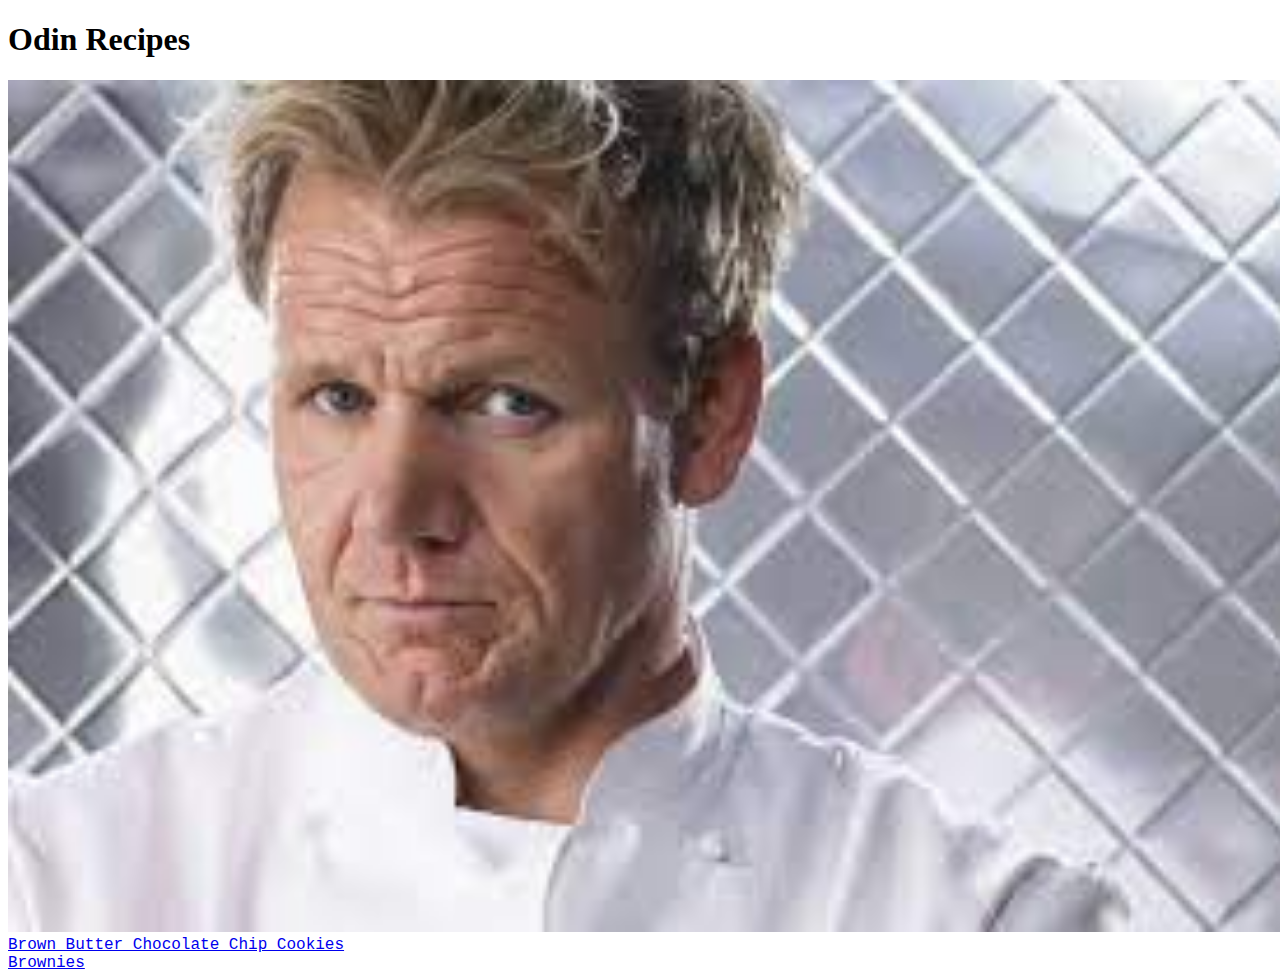
<file: index.html>
<!DOCTYPE html>
<html lang="en">
<head>
    <meta charset="UTF-8">
    <title>Odin Recipes</title>
    <link rel="stylesheet" href="styles.css" /> 
</head>
<body>
    <h1> Odin Recipes </h1>
    <img src = "./images/Gordon.jpeg" alt = "Gordon Ramsey Image" 
    style ="width: 100vw; min-width: 330px;" />
   
    <br> 
    <div class = title_page_links> 
        <a href="./recipes/chocolateChipCookies.html" > Brown Butter Chocolate Chip Cookies </a>
    <br> 
    <a href="./recipes/brownies.html" > Brownies </a>

    </div>

</body>
</html>
</file>
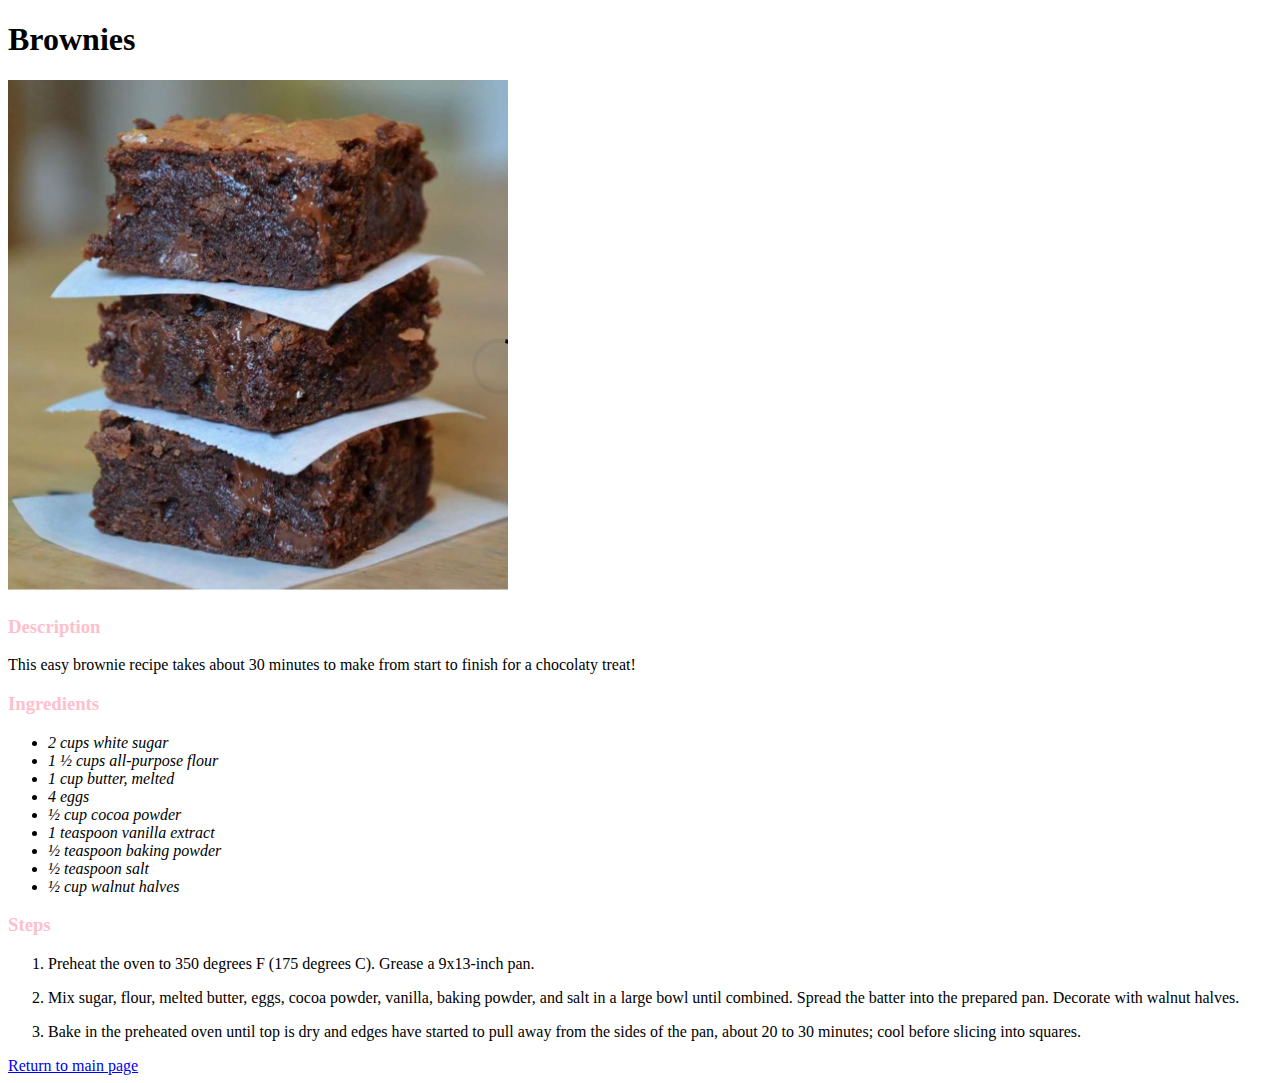
<file: recipes/brownies.html>
<!DOCTYPE html>
<html lang="en">
  <head>
    <meta charset="UTF-8" />
    <meta http-equiv="X-UA-Compatible" content="IE=edge" />
    <meta name="viewport" content="width=device-width, initial-scale=1.0" />
    <title>Document</title>
    <link rel="stylesheet" href="/styles.css" /> 
  </head>
  <body>
    <h1>Brownies</h1>
    <img src="../images/Brownies.png" style = "width: 500px; height:auto"  alt="Brownie Image" />
    <h3>Description</h3>
    <p>
      This easy brownie recipe takes about 30 minutes to make from start to
      finish for a chocolaty treat!
    </p>
    <div class = "ingredient_list"> 
    <h3>Ingredients</h3>
    <ul>
      <li>2 cups white sugar</li>

      <li>1 ½ cups all-purpose flour</li>

      <li>1 cup butter, melted</li>

      <li>4 eggs</li>

      <li>½ cup cocoa powder</li>

      <li>1 teaspoon vanilla extract</li>

      <li>½ teaspoon baking powder</li>

      <li>½ teaspoon salt</li>

      <li>½ cup walnut halves</li>
    </ul>
    </div>
    <h3>Steps</h3>
    <ol>
      <li>
        <p>Preheat the oven to 350 degrees F (175 degrees C). Grease a 9x13-inch pan.</p>
      </li>
      <li>
        <p>Mix sugar, flour, melted butter, eggs, cocoa powder, vanilla, baking powder, and salt in a large bowl until combined. Spread the batter into the prepared pan. Decorate with walnut halves.</p>
      </li>
      <li> 
        <p> 
            Bake in the preheated oven until top is dry and edges have started to pull away from the sides of the pan, about 20 to 30 minutes; cool before slicing into squares.


        </p>
        </li>
    </ol>
    <a href="../index.html">Return to main page </a> 
  </body>
</html>
</file>
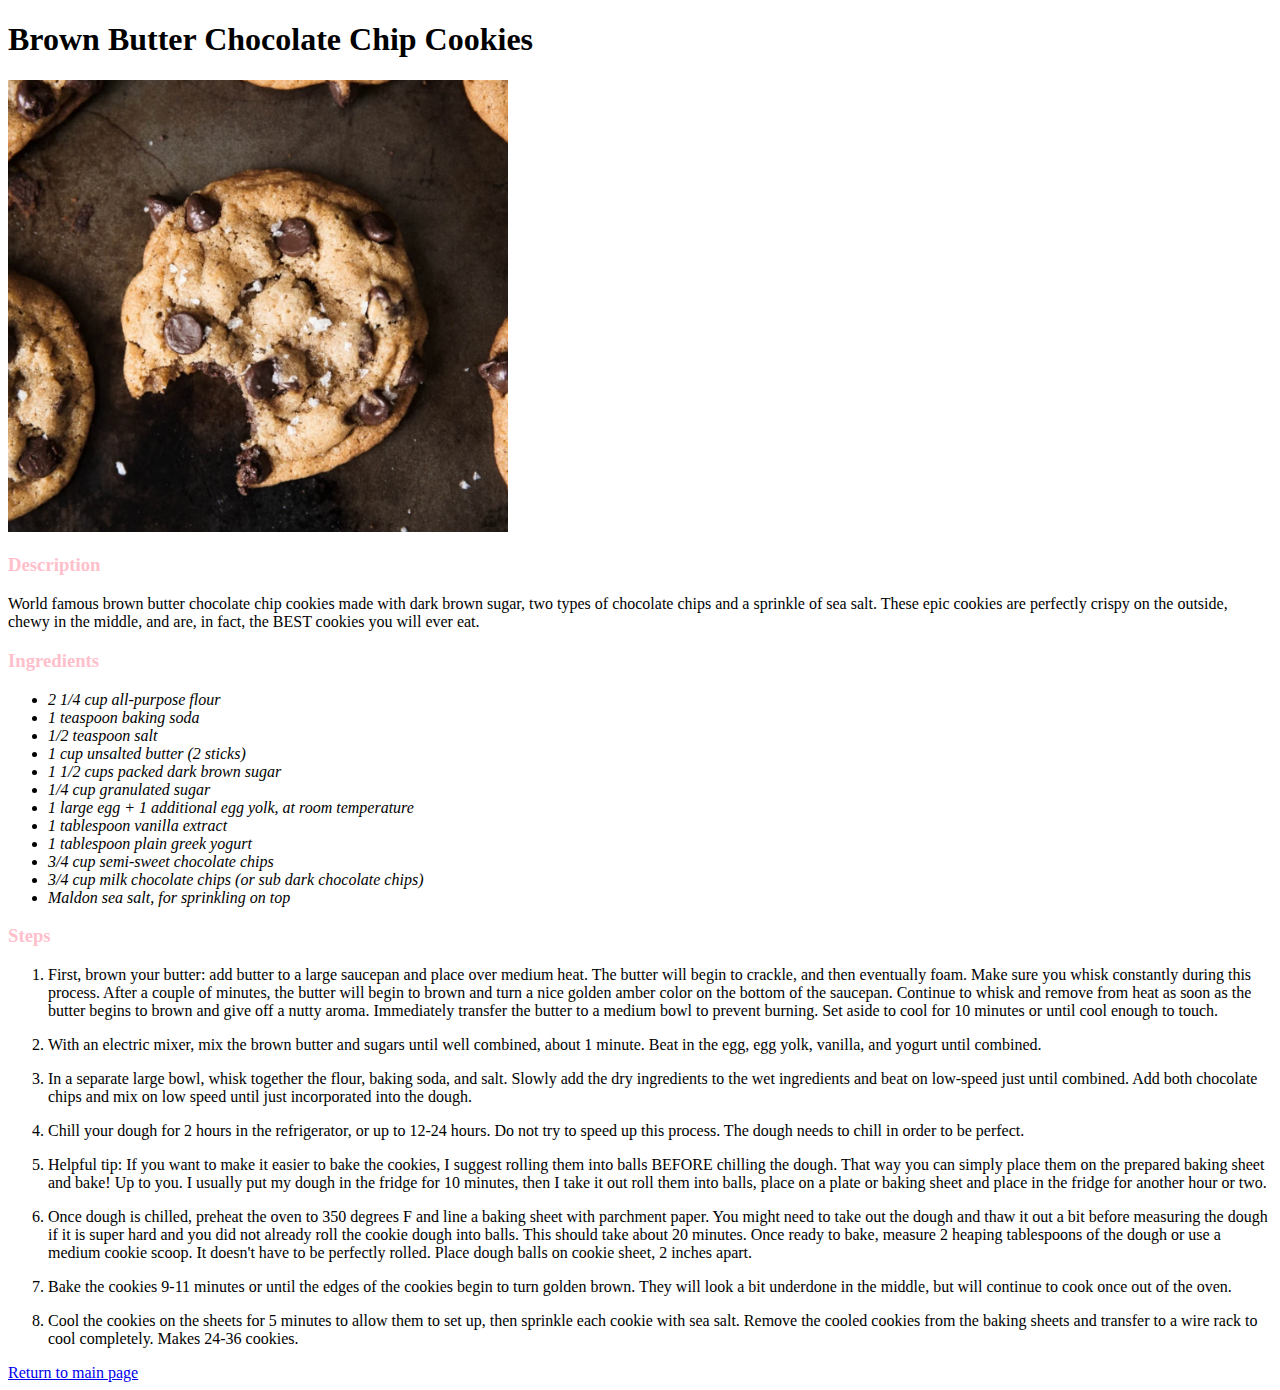
<file: recipes/chocolateChipCookies.html>
<!DOCTYPE html>
<html lang="en">
<head>
    <meta charset="UTF-8">
    <title>Document</title>
    <link rel="stylesheet" href="/styles.css" /> 
</head>
<body>
    <h1> Brown Butter Chocolate Chip Cookies </h1>
    <img src = "../images/cookies.png" style = "width: 500px; height:auto" alt = "Cookie Image">
    <h3>  Description </h3>
    <p>World famous brown butter chocolate chip cookies made with dark brown sugar, two types of chocolate chips and a sprinkle of sea salt. These epic cookies are perfectly crispy on the outside, chewy in the middle, and are, in fact, the BEST cookies you will ever eat.</p>
    <div class = "ingredient_list"> 
        <h3> Ingredients </h3>
        <ul>    
            <li> 2 1/4 cup all-purpose flour </li>
            <li> 1 teaspoon baking soda</li>
            <li> 1/2 teaspoon salt</li>
            <li> 1 cup unsalted butter (2 sticks)</li>
            <li> 1 1/2 cups packed dark brown sugar</li>
            <li> 1/4 cup granulated sugar</li>
            <li> 1 large egg + 1 additional egg yolk, at room temperature</li>
            <li> 1 tablespoon vanilla extract</li>
            <li> 1 tablespoon plain greek yogurt</li>
            <li> 3/4 cup semi-sweet chocolate chips</li>
            <li> 3/4 cup milk chocolate chips (or sub dark chocolate chips)</li>
            <li> Maldon sea salt, for sprinkling on top </li>
        </ul>
    </div>
    
    
    <h3> Steps </h3>
    <ol> 
        <li> 
            <p> 
                First, brown your butter: add butter to a large saucepan and place over medium heat. The butter will begin to crackle, and then eventually foam. Make sure you whisk constantly during this process. After a couple of minutes, the butter will begin to brown and turn a nice golden amber color on the bottom of the saucepan. Continue to whisk and remove from heat as soon as the butter begins to brown and give off a nutty aroma. Immediately transfer the butter to a medium bowl to prevent burning. Set aside to cool for 10 minutes or until cool enough to touch.
            </p>
        </li>
        <li> 
            <p>
            With an electric mixer, mix the brown butter and sugars until well combined, about 1 minute. Beat in the egg, egg yolk, vanilla, and yogurt until combined.
             </p>
        </li>
        <li> 
            <p>
            In a separate large bowl, whisk together the flour, baking soda, and salt. Slowly add the dry ingredients to the wet ingredients and beat on low-speed just until combined. Add both chocolate chips and mix on low speed until just incorporated into the dough.
             </p>
        </li>
        <li>
            <p>
            Chill your dough for 2 hours in the refrigerator, or up to 12-24 hours. Do not try to speed up this process. The dough needs to chill in order to be perfect.
             </p>
        </li>
        <li> 
            <p> 
                Helpful tip: If you want to make it easier to bake the cookies, I suggest rolling them into balls BEFORE chilling the dough. That way you can simply place them on the prepared baking sheet and bake! Up to you. I usually put my dough in the fridge for 10 minutes, then I take it out roll them into balls, place on a plate or baking sheet and place in the fridge for another hour or two.
            </p>
            
        </li>
        <li> 
            <p>
                Once dough is chilled, preheat the oven to 350 degrees F and line a baking sheet with parchment paper. You might need to take out the dough and thaw it out a bit before measuring the dough if it is super hard and you did not already roll the cookie dough into balls. This should take about 20 minutes. Once ready to bake, measure 2 heaping tablespoons of the dough or use a medium cookie scoop. It doesn't have to be perfectly rolled. Place dough balls on cookie sheet, 2 inches apart.
            </p>
        </li>
        <li> 
            <p> 
                Bake the cookies 9-11 minutes or until the edges of the cookies begin to turn golden brown. They will look a bit underdone in the middle, but will continue to cook once out of the oven. 
            </p>
        </li>
        <li>
            <p> 
                Cool the cookies on the sheets for 5 minutes to allow them to set up, then sprinkle each cookie with sea salt. Remove the cooled cookies from the baking sheets and transfer to a wire rack to cool completely. Makes 24-36 cookies.
            </p>
        </li>
    </ol>
    <a href="../index.html">Return to main page </a> 
</body>
</html>
</file>
<file: styles.css>
.ingredient_list{
    font-style: italic;
  
}

h3{
    font-style: normal;
    color:pink; 
   }  
h1{
    font-family: cursive; 
}
.title_page_links{
    font-family: 'Courier New', Courier, monospace;
}
</file>
